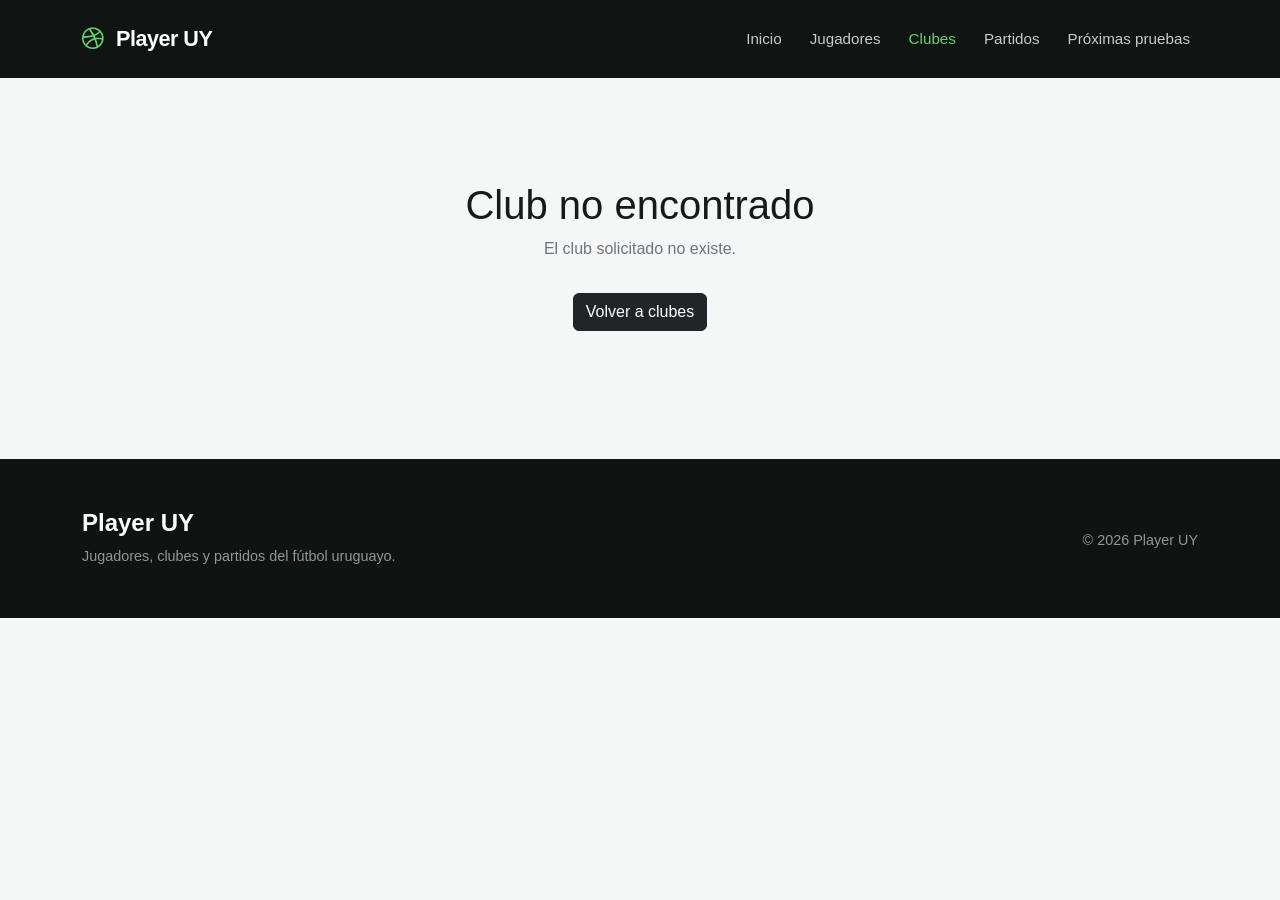
<file: club.html>
<!DOCTYPE html>
<html lang="es">

<head>
    <meta charset="UTF-8">
    <meta name="viewport" content="width=device-width, initial-scale=1.0">

    <title>Club | Player UY</title>

    <link
        href="https://cdn.jsdelivr.net/npm/bootstrap@5.3.3/dist/css/bootstrap.min.css"
        rel="stylesheet">

    <link
        rel="stylesheet"
        href="https://cdn.jsdelivr.net/npm/bootstrap-icons@1.11.3/font/bootstrap-icons.min.css">

    <link rel="stylesheet" href="css/estilos.css">
    <link rel="stylesheet" href="css/club.css">
</head>

<body>

    <header>

        <nav class="navbar navbar-expand-lg navbar-dark">

            <div class="container">

                <a class="navbar-brand fw-bold" href="index.html">
                    <i class="bi bi-dribbble"></i>
                    Player UY
                </a>

                <button
                    class="navbar-toggler"
                    type="button"
                    data-bs-toggle="collapse"
                    data-bs-target="#menuPrincipal"
                    aria-controls="menuPrincipal"
                    aria-expanded="false"
                    aria-label="Abrir menú">

                    <span class="navbar-toggler-icon"></span>

                </button>

                <div class="collapse navbar-collapse" id="menuPrincipal">

                    <ul class="navbar-nav ms-auto">

                        <li class="nav-item">
                            <a class="nav-link" href="index.html">
                                Inicio
                            </a>
                        </li>

                        <li class="nav-item">
                            <a class="nav-link" href="index.html#jugadores">
                                Jugadores
                            </a>
                        </li>

                        <li class="nav-item">
                            <a class="nav-link active" href="index.html#clubes">
                                Clubes
                            </a>
                        </li>

                        <li class="nav-item">
                            <a class="nav-link" href="index.html#partidos">
                                Partidos
                            </a>
                        </li>

                        <li class="nav-item">
                            <a class="nav-link" href="index.html#pruebas">
                                Próximas pruebas
                            </a>
                        </li>

                    </ul>

                </div>

            </div>

        </nav>

    </header>

    <main>

        <section class="club-principal">

            <div class="container">

                <a href="index.html#clubes" class="volver-clubes">

                    <i class="bi bi-arrow-left"></i>

                    Volver a clubes

                </a>

                <div class="club-cabecera">

                    <div
                        id="clubEscudo"
                        class="club-escudo-grande">

                        CAP

                    </div>

                    <div class="club-cabecera-info">

                        <span class="club-etiqueta">
                            CLUB DEL FÚTBOL URUGUAYO
                        </span>

                        <h1 id="clubNombre">
                            Club
                        </h1>

                        <p
                            id="clubUbicacion"
                            class="club-ubicacion">

                            Montevideo · Uruguay

                        </p>

                    </div>

                </div>

                <div class="row g-4 mt-2">

                    <div class="col-lg-8">

                        <div class="club-descripcion">

                            <span class="subtitulo">
                                SOBRE EL CLUB
                            </span>

                            <h2>
                                Perfil institucional
                            </h2>

                            <p id="clubDescripcion">
                                Descripción del club.
                            </p>

                        </div>

                    </div>

                    <div class="col-lg-4">

                        <div class="club-resumen">

                            <div>

                                <span>
                                    Categoría
                                </span>

                                <strong id="clubCategoria">
                                    Primera División
                                </strong>

                            </div>

                            <div>

                                <span>
                                    Jugadores registrados
                                </span>

                                <strong id="clubCantidadJugadores">
                                    0
                                </strong>

                            </div>

                            <div>

                                <span>
                                    Departamento
                                </span>

                                <strong id="clubDepartamento">
                                    Montevideo
                                </strong>

                            </div>

                        </div>

                    </div>

                </div>

            </div>

        </section>

        <section class="seccion-plantel">

            <div class="container">

                <div class="encabezado-club-seccion">

                    <span class="subtitulo">
                        PLANTEL
                    </span>

                    <h2>
                        Jugadores principales
                    </h2>

                    <p>
                        Algunos de los jugadores destacados del plantel principal.
                    </p>

                </div>

                <div
                    class="row g-4"
                    id="jugadoresPrincipales">
                </div>

            </div>

        </section>

        <section class="seccion-reserva">

            <div class="container">

                <div class="encabezado-club-seccion">

                    <span class="subtitulo">
                        RESERVA
                    </span>

                    <h2>
                        Jugadores de reserva
                    </h2>

                    <p>
                        Jóvenes futbolistas que integran la reserva del club.
                    </p>

                </div>

                <div
                    class="row g-4"
                    id="jugadoresReserva">
                </div>

            </div>

        </section>

        <section class="seccion-partidos-club">

            <div class="container">

                <div class="encabezado-club-seccion">

                    <span class="subtitulo">
                        AGENDA
                    </span>

                    <h2>
                        Próximos partidos
                    </h2>

                    <p>
                        Próximos encuentros programados para el club.
                    </p>

                </div>

                <div
                    class="partidos-club-lista"
                    id="partidosClub">
                </div>

            </div>

        </section>

        <section class="seccion-pruebas-club">

            <div class="container">

                <div class="encabezado-club-seccion">

                    <span class="subtitulo">
                        OPORTUNIDADES
                    </span>

                    <h2>
                        Próximas pruebas
                    </h2>

                    <p>
                        Información sobre futuras jornadas de captación del club.
                    </p>

                </div>

                <div
                    class="row g-4"
                    id="pruebasClub">
                </div>

            </div>

        </section>

    </main>

    <footer class="footer-principal">

        <div class="container">

            <div class="row align-items-center">

                <div class="col-md-6">

                    <h4>
                        Player UY
                    </h4>

                    <p>
                        Jugadores, clubes y partidos del fútbol uruguayo.
                    </p>

                </div>

                <div class="col-md-6 text-md-end">

                    <p>
                        © 2026 Player UY
                    </p>

                </div>

            </div>

        </div>

    </footer>

    <script src="js/datos.js"></script>
    <script src="js/club.js"></script>

    <script
        src="https://cdn.jsdelivr.net/npm/bootstrap@5.3.3/dist/js/bootstrap.bundle.min.js">
    </script>

</body>

</html>
</file>
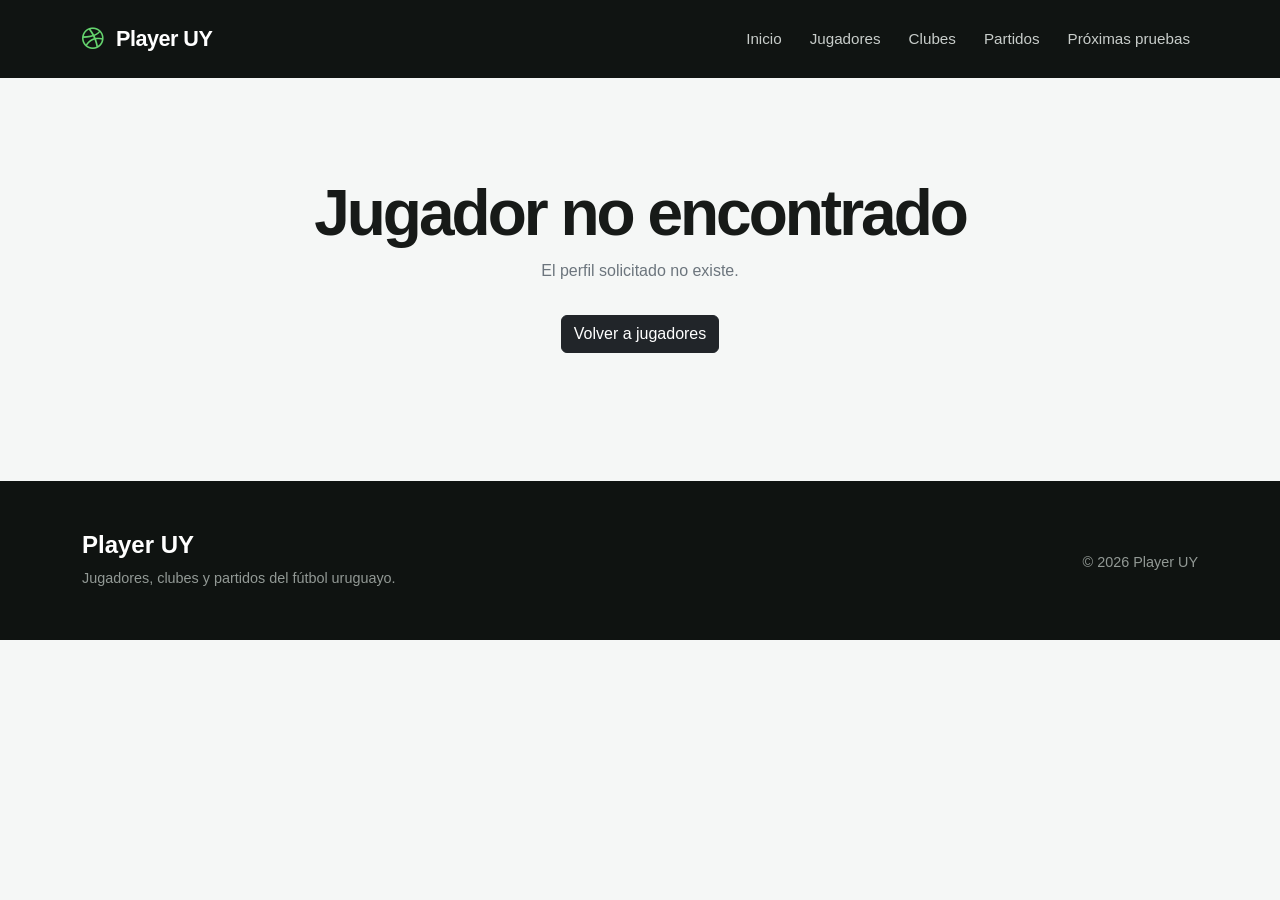
<file: perfil.html>
<!DOCTYPE html>
<html lang="es">

<head>
    <meta charset="UTF-8">
    <meta name="viewport" content="width=device-width, initial-scale=1.0">

    <title>Perfil del jugador | Player UY</title>

    <link
        href="https://cdn.jsdelivr.net/npm/bootstrap@5.3.3/dist/css/bootstrap.min.css"
        rel="stylesheet">

    <link
        rel="stylesheet"
        href="https://cdn.jsdelivr.net/npm/bootstrap-icons@1.11.3/font/bootstrap-icons.min.css">

    <link rel="stylesheet" href="css/estilos.css">
    <link rel="stylesheet" href="css/perfil.css">
</head>

<body>

    <header>

        <nav class="navbar navbar-expand-lg navbar-dark">

            <div class="container">

                <a class="navbar-brand fw-bold" href="index.html">
                    <i class="bi bi-dribbble"></i>
                    Player UY
                </a>

                <button
                    class="navbar-toggler"
                    type="button"
                    data-bs-toggle="collapse"
                    data-bs-target="#menuPrincipal"
                    aria-controls="menuPrincipal"
                    aria-expanded="false"
                    aria-label="Abrir menú">

                    <span class="navbar-toggler-icon"></span>

                </button>

                <div class="collapse navbar-collapse" id="menuPrincipal">

                    <ul class="navbar-nav ms-auto">

                        <li class="nav-item">
                            <a class="nav-link" href="index.html">
                                Inicio
                            </a>
                        </li>

                        <li class="nav-item">
                            <a class="nav-link" href="index.html#jugadores">
                                Jugadores
                            </a>
                        </li>

                        <li class="nav-item">
                            <a class="nav-link" href="index.html#clubes">
                                Clubes
                            </a>
                        </li>

                        <li class="nav-item">
                            <a class="nav-link" href="index.html#partidos">
                                Partidos
                            </a>
                        </li>

                        <li class="nav-item">
                            <a class="nav-link" href="index.html#pruebas">
                                Próximas pruebas
                            </a>
                        </li>

                    </ul>

                </div>

            </div>

        </nav>

    </header>

    <main>

        <section class="perfil-principal">

            <div class="container">

                <a href="index.html#jugadores" class="volver-jugadores">

                    <i class="bi bi-arrow-left"></i>

                    Volver a jugadores

                </a>

                <div class="row g-5 align-items-start">

                    <div class="col-lg-5">

                        <div class="perfil-imagen-principal">

                            <img
                                id="perfilImagen"
                                src=""
                                alt="Jugador">

                            <span
                                id="perfilPosicion"
                                class="perfil-posicion">

                                Posición

                            </span>

                        </div>

                    </div>

                    <div class="col-lg-7">

                        <span class="perfil-etiqueta">
                            PERFIL DEL JUGADOR
                        </span>

                        <h1 id="perfilNombre">
                            Jugador
                        </h1>

                        <p id="perfilResumen" class="perfil-resumen">
                            Uruguay
                        </p>

                        <div class="perfil-estadisticas">

                            <div>

                                <strong id="perfilPartidos">
                                    0
                                </strong>

                                <span>
                                    Partidos
                                </span>

                            </div>

                            <div>

                                <strong id="perfilGoles">
                                    0
                                </strong>

                                <span>
                                    Goles
                                </span>

                            </div>

                            <div>

                                <strong id="perfilAsistencias">
                                    0
                                </strong>

                                <span>
                                    Asistencias
                                </span>

                            </div>

                            <div>

                                <strong id="perfilMinutos">
                                    0
                                </strong>

                                <span>
                                    Minutos
                                </span>

                            </div>

                        </div>

                        <div class="datos-jugador">

                            <div class="dato-perfil">

                                <span>
                                    Edad
                                </span>

                                <strong id="perfilEdad">
                                    -
                                </strong>

                            </div>

                            <div class="dato-perfil">

                                <span>
                                    Departamento
                                </span>

                                <strong id="perfilDepartamento">
                                    -
                                </strong>

                            </div>

                            <div class="dato-perfil">

                                <span>
                                    Altura
                                </span>

                                <strong id="perfilAltura">
                                    -
                                </strong>

                            </div>

                            <div class="dato-perfil">

                                <span>
                                    Peso
                                </span>

                                <strong id="perfilPeso">
                                    -
                                </strong>

                            </div>

                            <div class="dato-perfil">

                                <span>
                                    Pie hábil
                                </span>

                                <strong id="perfilPie">
                                    -
                                </strong>

                            </div>

                            <div class="dato-perfil">

                                <span>
                                    Club actual
                                </span>

                                <strong id="perfilClub">
                                    -
                                </strong>

                            </div>

                        </div>

                        <div class="perfil-valor">

                            <span>
                                Valor estimado
                            </span>

                            <strong id="perfilValor">
                                USD 0
                            </strong>

                        </div>

                    </div>

                </div>

            </div>

        </section>

        <section class="seccion-trayectoria">

            <div class="container">

                <div class="encabezado-perfil-seccion">

                    <span class="subtitulo">
                        TRAYECTORIA
                    </span>

                    <h2>
                        Historial deportivo
                    </h2>

                    <p>
                        Clubes y categorías en las que participó el jugador
                        durante su formación y carrera deportiva.
                    </p>

                </div>

                <div
                    class="trayectoria-lista"
                    id="trayectoriaJugador">
                </div>

            </div>

        </section>

        <section class="seccion-galeria">

            <div class="container">

                <div class="encabezado-perfil-seccion">

                    <span class="subtitulo">
                        MULTIMEDIA
                    </span>

                    <h2>
                        Galería
                    </h2>

                    <p>
                        Imágenes del jugador en entrenamientos y partidos.
                    </p>

                </div>

                <div
                    class="row g-4"
                    id="galeriaJugador">
                </div>

            </div>

        </section>

        <section class="seccion-videos">

            <div class="container">

                <div class="encabezado-perfil-seccion">

                    <span class="subtitulo">
                        VIDEOS
                    </span>

                    <h2>
                        Videos destacados
                    </h2>

                    <p>
                        Jugadas, goles y momentos destacados.
                    </p>

                </div>

                <div
                    class="row g-4"
                    id="videosJugador">
                </div>

            </div>

        </section>

    </main>

    <footer class="footer-principal">

        <div class="container">

            <div class="row align-items-center">

                <div class="col-md-6">

                    <h4>
                        Player UY
                    </h4>

                    <p>
                        Jugadores, clubes y partidos del fútbol uruguayo.
                    </p>

                </div>

                <div class="col-md-6 text-md-end">

                    <p>
                        © 2026 Player UY
                    </p>

                </div>

            </div>

        </div>

    </footer>

    <script src="js/datos.js"></script>
    <script src="js/perfil.js"></script>

    <script
        src="https://cdn.jsdelivr.net/npm/bootstrap@5.3.3/dist/js/bootstrap.bundle.min.js">
    </script>

</body>

</html>
</file>
<file: css/estilos.css>
* {
    margin: 0;
    padding: 0;
    box-sizing: border-box;
}

html {
    scroll-behavior: smooth;
}

body {
    font-family: Arial, Helvetica, sans-serif;
    background-color: #f5f7f6;
    color: #171a18;
}

a {
    text-decoration: none;
}

img {
    max-width: 100%;
}

button {
    font-family: inherit;
}

.navbar {
    background-color: #101412;
    padding: 18px 0;
}

.navbar-brand {
    font-size: 1.35rem;
    letter-spacing: -0.5px;
}

.navbar-brand i {
    color: #65d46e;
    margin-right: 7px;
}

.navbar-nav {
    gap: 12px;
}

.navbar .nav-link {
    color: #c8cdca;
    font-size: 0.95rem;
    transition: 0.2s ease;
}

.navbar .nav-link:hover,
.navbar .nav-link.active {
    color: #65d46e !important;
}

.hero-principal {
    min-height: 500px;
    display: flex;
    align-items: center;
    background:
        linear-gradient(
            90deg,
            rgba(7, 12, 9, 0.96) 0%,
            rgba(7, 12, 9, 0.88) 48%,
            rgba(7, 12, 9, 0.55) 100%
        ),
        url("https://images.unsplash.com/photo-1574629810360-7efbbe195018?auto=format&fit=crop&w=1800&q=80");
    background-size: cover;
    background-position: center;
    color: white;
}

.hero-etiqueta,
.subtitulo {
    display: inline-block;
    color: #65d46e;
    font-size: 0.75rem;
    font-weight: 800;
    letter-spacing: 1.8px;
    margin-bottom: 10px;
}

.hero-principal h1 {
    max-width: 760px;
    font-size: clamp(2.6rem, 5vw, 4.6rem);
    line-height: 1.04;
    font-weight: 800;
    letter-spacing: -3px;
    margin-bottom: 20px;
}

.hero-principal p {
    max-width: 640px;
    color: #c7ceca;
    font-size: 1.1rem;
    line-height: 1.7;
    margin-bottom: 30px;
}

.buscador-jugadores {
    max-width: 650px;
    background-color: white;
    border-radius: 12px;
    padding: 7px;
    display: flex;
    align-items: center;
    gap: 10px;
}

.buscador-jugadores i {
    margin-left: 10px;
    color: #737a76;
    font-size: 1.05rem;
}

.buscador-jugadores input {
    flex: 1;
    border: none;
    outline: none;
    padding: 12px 5px;
    font-size: 0.95rem;
}

.buscador-jugadores button {
    border: none;
    border-radius: 8px;
    background-color: #65d46e;
    color: #071009;
    padding: 13px 24px;
    font-weight: 800;
    transition: 0.25s ease;
}

.buscador-jugadores button:hover {
    background-color: #78e580;
}

.seccion-filtros {
    background-color: white;
    border-bottom: 1px solid #e4e8e5;
    padding: 30px 0;
}

.seccion-filtros label {
    display: block;
    margin-bottom: 8px;
    font-size: 0.8rem;
    font-weight: 700;
    color: #575d59;
}

.seccion-filtros .form-select {
    min-height: 48px;
    border-radius: 9px;
    border: 1px solid #dfe4e1;
    box-shadow: none;
}

.seccion-filtros .form-select:focus {
    border-color: #65d46e;
    box-shadow:
        0 0 0 3px rgba(101, 212, 110, 0.14);
}

.seccion-jugadores,
.seccion-clubes,
.seccion-partidos,
.seccion-pruebas {
    padding: 80px 0;
}

.seccion-jugadores {
    background-color: #f5f7f6;
}

.seccion-clubes {
    background-color: #ffffff;
}

.seccion-partidos {
    background-color: #eef2ef;
}

.seccion-pruebas {
    background-color: #ffffff;
}

.encabezado-seccion,
.encabezado-calendario {
    display: flex;
    justify-content: space-between;
    align-items: end;
    gap: 25px;
    margin-bottom: 40px;
}

.encabezado-seccion h2,
.encabezado-calendario h2 {
    font-size: 2.2rem;
    font-weight: 800;
    letter-spacing: -1px;
    margin-bottom: 7px;
}

.encabezado-seccion p,
.encabezado-calendario p {
    color: #777d79;
    margin: 0;
}

.contador {
    background-color: #e8ece9;
    color: #383e3a;
    padding: 9px 16px;
    border-radius: 25px;
    font-size: 0.85rem;
    font-weight: 700;
}

.jugador-card {
    height: 100%;
    background-color: white;
    border-radius: 16px;
    overflow: hidden;
    border: 1px solid #e7ebe8;
    transition:
        transform 0.3s ease,
        box-shadow 0.3s ease;
}

.jugador-card:hover {
    transform: translateY(-7px);
    box-shadow:
        0 18px 40px rgba(20, 30, 24, 0.12);
}

.jugador-imagen {
    height: 300px;
    position: relative;
    overflow: hidden;
    background-color: #dfe4e1;
}

.jugador-imagen img {
    width: 100%;
    height: 100%;
    object-fit: cover;
    object-position: center;
    transition: transform 0.4s ease;
}

.jugador-card:hover .jugador-imagen img {
    transform: scale(1.04);
}

.jugador-posicion {
    position: absolute;
    left: 18px;
    bottom: 18px;
    background-color: #65d46e;
    color: #0b160d;
    padding: 7px 13px;
    border-radius: 25px;
    font-size: 0.75rem;
    font-weight: 800;
}

.boton-favorito {
    position: absolute;
    top: 16px;
    right: 16px;
    width: 42px;
    height: 42px;
    border: none;
    border-radius: 50%;
    background-color: rgba(255, 255, 255, 0.93);
    display: flex;
    align-items: center;
    justify-content: center;
    cursor: pointer;
    transition: 0.2s ease;
}

.boton-favorito:hover {
    transform: scale(1.08);
    background-color: white;
}

.jugador-info {
    padding: 24px;
}

.jugador-info h3 {
    font-size: 1.35rem;
    font-weight: 800;
    margin-bottom: 6px;
}

.jugador-datos {
    color: #737a76;
    font-size: 0.9rem;
    margin-bottom: 20px;
}

.estadisticas {
    display: grid;
    grid-template-columns: repeat(3, 1fr);
    border-top: 1px solid #eceeec;
    border-bottom: 1px solid #eceeec;
    padding: 17px 0;
    margin-bottom: 20px;
}

.estadisticas div {
    text-align: center;
}

.estadisticas div:not(:last-child) {
    border-right: 1px solid #eceeec;
}

.estadisticas strong {
    display: block;
    font-size: 1.1rem;
    font-weight: 800;
}

.estadisticas span {
    display: block;
    margin-top: 3px;
    color: #8a908d;
    font-size: 0.7rem;
}

.jugador-valor {
    margin-bottom: 18px;
}

.jugador-valor span {
    display: block;
    color: #8a908d;
    font-size: 0.75rem;
    margin-bottom: 3px;
}

.jugador-valor strong {
    display: block;
    font-size: 1.15rem;
}

.boton-perfil {
    width: 100%;
    border: none;
    border-radius: 9px;
    background-color: #111614;
    color: white;
    padding: 13px 18px;
    font-weight: 700;
    display: flex;
    align-items: center;
    justify-content: center;
    gap: 10px;
    cursor: pointer;
    transition: 0.25s ease;
}

.boton-perfil:hover {
    background-color: #65d46e;
    color: #0b120d;
}

.club-card {
    height: 100%;
    background-color: #f8faf8;
    border: 1px solid #e3e8e4;
    border-radius: 16px;
    padding: 28px;
    transition:
        transform 0.3s ease,
        box-shadow 0.3s ease;
}

.club-card:hover {
    transform: translateY(-6px);
    box-shadow:
        0 16px 35px rgba(20, 30, 24, 0.10);
}

.club-escudo {
    width: 72px;
    height: 72px;
    border-radius: 18px;
    background-color: #111614;
    color: #65d46e;
    display: flex;
    align-items: center;
    justify-content: center;
    font-weight: 900;
    font-size: 1.05rem;
    letter-spacing: 1px;
    margin-bottom: 22px;
}

.club-card h3 {
    font-size: 1.25rem;
    font-weight: 800;
    margin-bottom: 4px;
}

.club-card p {
    color: #777d79;
    margin-bottom: 14px;
}

.club-jugadores {
    display: block;
    color: #474d49;
    font-size: 0.85rem;
    margin-bottom: 22px;
}

.boton-club {
    width: 100%;
    border: 1px solid #d8ded9;
    border-radius: 9px;
    background-color: white;
    padding: 12px;
    font-weight: 700;
    display: flex;
    justify-content: center;
    align-items: center;
    gap: 8px;
    cursor: pointer;
    transition: 0.25s ease;
}

.boton-club:hover {
    background-color: #111614;
    color: white;
    border-color: #111614;
}

.controles-calendario {
    display: flex;
    align-items: center;
    gap: 12px;
}

.controles-calendario span {
    min-width: 130px;
    text-align: center;
    font-weight: 800;
}

.controles-calendario button {
    width: 40px;
    height: 40px;
    border: 1px solid #d6ddd8;
    border-radius: 8px;
    background-color: white;
    display: flex;
    align-items: center;
    justify-content: center;
    cursor: pointer;
    transition: 0.2s ease;
}

.controles-calendario button:hover {
    background-color: #111614;
    color: white;
}

.calendario-wrapper {
    overflow-x: auto;
    padding-bottom: 8px;
}

.calendario-semanal {
    min-width: 1000px;
    display: grid;
    grid-template-columns: repeat(7, 1fr);
    background-color: white;
    border: 1px solid #dfe4e1;
    border-radius: 16px;
    overflow: hidden;
}

.dia-calendario {
    min-height: 270px;
    border-right: 1px solid #e2e6e3;
}

.dia-calendario:last-child {
    border-right: none;
}

.dia-header {
    padding: 18px;
    border-bottom: 1px solid #e2e6e3;
    background-color: #fafbfa;
}

.dia-header span {
    display: block;
    color: #858c88;
    font-size: 0.7rem;
    font-weight: 800;
    letter-spacing: 1px;
}

.dia-header strong {
    display: block;
    margin-top: 3px;
    font-size: 1.45rem;
}

.dia-contenido {
    padding: 12px;
}

.partido-card {
    background-color: #edf8ee;
    border-left: 4px solid #65d46e;
    border-radius: 8px;
    padding: 13px;
}

.partido-card.destacado {
    background-color: #111614;
    color: white;
    border-left-color: #65d46e;
}

.partido-hora {
    display: block;
    font-size: 0.72rem;
    font-weight: 800;
    color: #4dad56;
    margin-bottom: 8px;
}

.partido-card.destacado .partido-hora {
    color: #65d46e;
}

.partido-card strong {
    display: block;
    font-size: 0.84rem;
}

.versus {
    display: block;
    color: #8a908d;
    font-size: 0.7rem;
    margin: 4px 0;
}

.sin-partidos {
    color: #a1a6a3;
    font-size: 0.78rem;
}

.seccion-pruebas {
    background-color: #ffffff;
}

.prueba-card {
    height: 100%;
    background-color: #f8faf8;
    border: 1px solid #e1e7e2;
    border-radius: 16px;
    padding: 26px;
    display: flex;
    flex-direction: column;
    transition:
        transform 0.3s ease,
        box-shadow 0.3s ease;
}

.prueba-card:hover {
    transform: translateY(-6px);
    box-shadow:
        0 18px 40px rgba(20, 30, 24, 0.10);
}

.prueba-club {
    display: flex;
    align-items: center;
    gap: 14px;
    padding-bottom: 20px;
    border-bottom: 1px solid #e3e7e4;
}

.prueba-escudo {
    width: 58px;
    height: 58px;
    min-width: 58px;
    border-radius: 14px;
    background-color: #111614;
    color: #65d46e;
    display: flex;
    align-items: center;
    justify-content: center;
    font-weight: 900;
    font-size: 0.85rem;
    letter-spacing: 1px;
}

.prueba-club h3 {
    font-size: 1.25rem;
    font-weight: 800;
    margin: 0 0 3px;
}

.prueba-club span {
    color: #48ac52;
    font-size: 0.78rem;
    font-weight: 800;
}

.prueba-descripcion {
    color: #676e6a;
    font-size: 0.9rem;
    line-height: 1.6;
    margin: 20px 0;
}

.prueba-detalles {
    display: flex;
    flex-direction: column;
    gap: 12px;
    margin-bottom: 20px;
}

.prueba-detalles div {
    display: flex;
    align-items: flex-start;
    gap: 10px;
    color: #5f6662;
    font-size: 0.83rem;
}

.prueba-detalles i {
    color: #4db357;
    font-size: 1rem;
}

.aviso-fecha {
    display: flex;
    align-items: center;
    gap: 10px;
    background-color: #edf8ee;
    color: #4f6253;
    border-radius: 9px;
    padding: 12px 14px;
    margin-bottom: 18px;
    font-size: 0.78rem;
}

.aviso-fecha i {
    color: #48ad53;
    font-size: 1rem;
}

.boton-notificar {
    width: 100%;
    margin-top: auto;
    border: none;
    border-radius: 9px;
    background-color: #111614;
    color: white;
    padding: 13px 15px;
    font-weight: 700;
    display: flex;
    justify-content: center;
    align-items: center;
    gap: 8px;
    cursor: pointer;
    transition: 0.25s ease;
}

.boton-notificar:hover {
    background-color: #65d46e;
    color: #0b120d;
}

.boton-notificar.activo {
    background-color: #65d46e;
    color: #0b120d;
}

.footer-principal {
    background-color: #0f1311;
    color: white;
    padding: 50px 0;
}

.footer-principal h4 {
    font-weight: 800;
}

.footer-principal p {
    margin: 5px 0 0;
    color: #929995;
    font-size: 0.9rem;
}

@media (max-width: 768px) {

    .hero-principal {
        min-height: 520px;
        text-align: center;
        background-position: center;
    }

    .hero-principal h1 {
        letter-spacing: -1.5px;
    }

    .hero-principal p {
        margin-left: auto;
        margin-right: auto;
    }

    .buscador-jugadores {
        margin: 0 auto;
    }

    .encabezado-seccion,
    .encabezado-calendario {
        flex-direction: column;
        align-items: flex-start;
    }

    .jugador-imagen {
        height: 350px;
    }

}

@media (max-width: 576px) {

    .hero-principal {
        min-height: 560px;
    }

    .hero-principal h1 {
        font-size: 2.5rem;
    }

    .buscador-jugadores {
        flex-wrap: wrap;
        background-color: transparent;
        padding: 0;
    }

    .buscador-jugadores i {
        display: none;
    }

    .buscador-jugadores input {
        flex-basis: 100%;
        width: 100%;
        border-radius: 8px;
        padding: 15px;
    }

    .buscador-jugadores button {
        width: 100%;
    }

    .seccion-jugadores,
    .seccion-clubes,
    .seccion-partidos,
    .seccion-pruebas {
        padding: 55px 0;
    }

    .encabezado-seccion h2,
    .encabezado-calendario h2 {
        font-size: 1.8rem;
    }

    .jugador-imagen {
        height: 320px;
    }

    .club-card {
        padding: 24px;
    }

    .prueba-card {
        padding: 22px;
    }

    .prueba-escudo {
        width: 52px;
        height: 52px;
        min-width: 52px;
    }

}
</file>
<file: css/club.css>
.club-principal {
    padding: 55px 0 80px;
    background-color: #f5f7f6;
}

.volver-clubes {
    display: inline-flex;
    align-items: center;
    gap: 8px;
    color: #555d58;
    font-size: 0.9rem;
    font-weight: 700;
    margin-bottom: 35px;
    transition: 0.2s ease;
}

.volver-clubes:hover {
    color: #3ca947;
}

.club-cabecera {
    display: flex;
    align-items: center;
    gap: 24px;
    margin-bottom: 45px;
}

.club-escudo-grande {
    width: 120px;
    height: 120px;
    min-width: 120px;
    border-radius: 26px;
    background-color: #111614;
    color: #65d46e;
    display: flex;
    align-items: center;
    justify-content: center;
    font-size: 1.6rem;
    font-weight: 900;
    letter-spacing: 1.5px;
    box-shadow:
        0 16px 35px rgba(20, 30, 24, 0.12);
}

.club-etiqueta {
    display: inline-block;
    color: #47ad51;
    font-size: 0.75rem;
    font-weight: 800;
    letter-spacing: 1.8px;
    margin-bottom: 8px;
}

.club-cabecera-info h1 {
    font-size: clamp(2.7rem, 5vw, 4.8rem);
    line-height: 1;
    letter-spacing: -3px;
    font-weight: 800;
    margin-bottom: 10px;
}

.club-ubicacion {
    color: #707773;
    font-size: 1.05rem;
    margin: 0;
}

.club-descripcion {
    background-color: white;
    border: 1px solid #e2e7e3;
    border-radius: 16px;
    padding: 28px;
    height: 100%;
}

.club-descripcion h2 {
    font-size: 1.8rem;
    font-weight: 800;
    margin-bottom: 14px;
}

.club-descripcion p {
    color: #666e69;
    line-height: 1.75;
    margin: 0;
}

.club-resumen {
    height: 100%;
    background-color: #111614;
    color: white;
    border-radius: 16px;
    overflow: hidden;
}

.club-resumen div {
    padding: 22px 24px;
}

.club-resumen div:not(:last-child) {
    border-bottom:
        1px solid rgba(255, 255, 255, 0.08);
}

.club-resumen span {
    display: block;
    color: #aeb6b1;
    font-size: 0.75rem;
    margin-bottom: 5px;
}

.club-resumen strong {
    font-size: 1rem;
}

.seccion-plantel,
.seccion-reserva,
.seccion-partidos-club,
.seccion-pruebas-club {
    padding: 80px 0;
}

.seccion-plantel {
    background-color: white;
}

.seccion-reserva {
    background-color: #eef2ef;
}

.seccion-partidos-club {
    background-color: white;
}

.seccion-pruebas-club {
    background-color: #eef2ef;
}

.encabezado-club-seccion {
    margin-bottom: 40px;
}

.encabezado-club-seccion h2 {
    font-size: 2.2rem;
    font-weight: 800;
    letter-spacing: -1px;
    margin-bottom: 8px;
}

.encabezado-club-seccion p {
    color: #777d79;
    margin: 0;
    max-width: 700px;
}

.jugador-club-card {
    height: 100%;
    background-color: #f8faf8;
    border: 1px solid #e2e7e3;
    border-radius: 16px;
    overflow: hidden;
    transition:
        transform 0.3s ease,
        box-shadow 0.3s ease;
}

.jugador-club-card:hover {
    transform: translateY(-6px);
    box-shadow:
        0 18px 40px rgba(20, 30, 24, 0.10);
}

.jugador-club-imagen {
    height: 250px;
    overflow: hidden;
    background-color: #dfe4e1;
}

.jugador-club-imagen img {
    width: 100%;
    height: 100%;
    object-fit: cover;
    transition: transform 0.4s ease;
}

.jugador-club-card:hover .jugador-club-imagen img {
    transform: scale(1.04);
}

.jugador-club-info {
    padding: 22px;
}

.jugador-club-info h3 {
    font-size: 1.2rem;
    font-weight: 800;
    margin-bottom: 5px;
}

.jugador-club-info p {
    color: #777e79;
    font-size: 0.85rem;
    margin-bottom: 18px;
}

.boton-ver-perfil {
    width: 100%;
    border-radius: 9px;
    background-color: #111614;
    color: white;
    padding: 12px 16px;
    font-weight: 700;
    display: flex;
    align-items: center;
    justify-content: center;
    gap: 8px;
    transition: 0.25s ease;
}

.boton-ver-perfil:hover {
    background-color: #65d46e;
    color: #0b120d;
}

.partidos-club-lista {
    display: flex;
    flex-direction: column;
    gap: 16px;
}

.partido-club-card {
    display: grid;
    grid-template-columns: 120px 1fr 100px 1fr;
    align-items: center;
    gap: 20px;
    background-color: #f8faf8;
    border: 1px solid #e2e7e3;
    border-radius: 14px;
    padding: 20px 24px;
    transition: 0.25s ease;
}

.partido-club-card:hover {
    transform: translateY(-2px);
    box-shadow:
        0 10px 28px rgba(20, 30, 24, 0.07);
}

.partido-club-fecha {
    color: #4bad55;
    font-size: 0.8rem;
    font-weight: 800;
}

.partido-club-equipo {
    font-size: 1rem;
    font-weight: 800;
}

.partido-club-vs {
    text-align: center;
    color: #8a918c;
    font-size: 0.78rem;
    font-weight: 700;
}

.partido-club-hora {
    display: block;
    color: #6f7772;
    font-size: 0.78rem;
    margin-top: 4px;
}

.prueba-club-card {
    height: 100%;
    background-color: white;
    border: 1px solid #dde4df;
    border-radius: 16px;
    padding: 26px;
    display: flex;
    flex-direction: column;
    transition:
        transform 0.3s ease,
        box-shadow 0.3s ease;
}

.prueba-club-card:hover {
    transform: translateY(-5px);
    box-shadow:
        0 16px 35px rgba(20, 30, 24, 0.09);
}

.prueba-club-card h3 {
    font-size: 1.25rem;
    font-weight: 800;
    margin-bottom: 14px;
}

.prueba-club-dato {
    display: flex;
    align-items: center;
    gap: 9px;
    color: #656d68;
    font-size: 0.85rem;
    margin-bottom: 11px;
}

.prueba-club-dato i {
    color: #4bad55;
}

.prueba-club-aviso {
    background-color: #edf8ee;
    border-radius: 9px;
    padding: 12px 14px;
    color: #55645a;
    font-size: 0.8rem;
    margin: 12px 0 18px;
}

.boton-notificar-club {
    width: 100%;
    margin-top: auto;
    border: none;
    border-radius: 9px;
    background-color: #111614;
    color: white;
    padding: 13px 16px;
    font-weight: 700;
    display: flex;
    justify-content: center;
    align-items: center;
    gap: 8px;
    transition: 0.25s ease;
}

.boton-notificar-club:hover,
.boton-notificar-club.activo {
    background-color: #65d46e;
    color: #0b120d;
}

@media (max-width: 768px) {

    .club-cabecera {
        flex-direction: column;
        align-items: flex-start;
    }

    .club-cabecera-info h1 {
        letter-spacing: -1.5px;
    }

    .partido-club-card {
        grid-template-columns: 1fr;
        gap: 8px;
    }

    .partido-club-vs {
        text-align: left;
    }

}

@media (max-width: 576px) {

    .club-principal {
        padding: 35px 0 55px;
    }

    .club-escudo-grande {
        width: 95px;
        height: 95px;
        min-width: 95px;
        border-radius: 20px;
    }

    .seccion-plantel,
    .seccion-reserva,
    .seccion-partidos-club,
    .seccion-pruebas-club {
        padding: 55px 0;
    }

    .encabezado-club-seccion h2 {
        font-size: 1.8rem;
    }

    .jugador-club-imagen {
        height: 300px;
    }

}
</file>
<file: css/perfil.css>
.perfil-principal {
    padding: 55px 0 80px;
    background-color: #f5f7f6;
}

.volver-jugadores {
    display: inline-flex;
    align-items: center;
    gap: 8px;
    color: #555d58;
    font-size: 0.9rem;
    font-weight: 700;
    margin-bottom: 35px;
    transition: 0.2s ease;
}

.volver-jugadores:hover {
    color: #3ca947;
}

.perfil-imagen-principal {
    position: relative;
    height: 570px;
    overflow: hidden;
    border-radius: 20px;
    background-color: #dfe4e1;
    box-shadow:
        0 20px 50px rgba(20, 30, 24, 0.12);
}

.perfil-imagen-principal img {
    width: 100%;
    height: 100%;
    object-fit: cover;
    object-position: center;
}

.perfil-posicion {
    position: absolute;
    left: 22px;
    bottom: 22px;
    background-color: #65d46e;
    color: #0b160d;
    padding: 8px 15px;
    border-radius: 25px;
    font-size: 0.78rem;
    font-weight: 800;
}

.perfil-etiqueta {
    display: inline-block;
    color: #47ad51;
    font-size: 0.75rem;
    font-weight: 800;
    letter-spacing: 1.8px;
    margin-bottom: 12px;
}

.perfil-principal h1 {
    font-size: clamp(2.7rem, 5vw, 4.8rem);
    line-height: 1;
    letter-spacing: -3px;
    font-weight: 800;
    margin-bottom: 14px;
}

.perfil-resumen {
    color: #707773;
    font-size: 1.05rem;
    margin-bottom: 30px;
}

.perfil-estadisticas {
    display: grid;
    grid-template-columns: repeat(4, 1fr);
    background-color: #111614;
    color: white;
    border-radius: 15px;
    overflow: hidden;
    margin-bottom: 30px;
}

.perfil-estadisticas div {
    text-align: center;
    padding: 22px 12px;
}

.perfil-estadisticas div:not(:last-child) {
    border-right:
        1px solid rgba(255, 255, 255, 0.1);
}

.perfil-estadisticas strong {
    display: block;
    font-size: 1.5rem;
    color: #65d46e;
    margin-bottom: 4px;
}

.perfil-estadisticas span {
    color: #adb5b0;
    font-size: 0.75rem;
}

.datos-jugador {
    display: grid;
    grid-template-columns: repeat(2, 1fr);
    gap: 1px;
    background-color: #e1e6e2;
    border-radius: 14px;
    overflow: hidden;
    border: 1px solid #e1e6e2;
    margin-bottom: 24px;
}

.dato-perfil {
    background-color: white;
    padding: 18px 20px;
}

.dato-perfil span {
    display: block;
    color: #8b918d;
    font-size: 0.75rem;
    margin-bottom: 4px;
}

.dato-perfil strong {
    font-size: 0.95rem;
}

.perfil-valor {
    background-color: #edf8ee;
    border: 1px solid #d8ead9;
    border-radius: 14px;
    padding: 20px;
}

.perfil-valor span {
    display: block;
    color: #6d766f;
    font-size: 0.8rem;
    margin-bottom: 4px;
}

.perfil-valor strong {
    font-size: 1.7rem;
    color: #253229;
}

.encabezado-perfil-seccion {
    margin-bottom: 40px;
}

.encabezado-perfil-seccion h2 {
    font-size: 2.2rem;
    font-weight: 800;
    letter-spacing: -1px;
    margin-bottom: 8px;
}

.encabezado-perfil-seccion p {
    margin: 0;
    color: #777d79;
    max-width: 700px;
}

.seccion-trayectoria {
    padding: 80px 0;
    background-color: #ffffff;
}

.trayectoria-lista {
    max-width: 1000px;
    margin-top: 40px;
}

.trayectoria-item {
    display: grid;
    grid-template-columns: 40px 155px 1fr;
    position: relative;
    min-height: 140px;
}

.trayectoria-linea {
    position: relative;
    display: flex;
    justify-content: center;
}

.trayectoria-punto {
    width: 14px;
    height: 14px;
    margin-top: 8px;
    background-color: #65d46e;
    border-radius: 50%;
    border: 3px solid #ffffff;
    box-shadow:
        0 0 0 2px #65d46e;
    position: relative;
    z-index: 2;
}

.trayectoria-conector {
    position: absolute;
    top: 24px;
    bottom: 0;
    width: 2px;
    background-color: #dfe5e0;
}

.trayectoria-periodo {
    padding-top: 3px;
    color: #777f7a;
    font-size: 0.76rem;
    font-weight: 800;
    letter-spacing: 0.5px;
    text-transform: uppercase;
}

.trayectoria-contenido {
    background-color: #f7f9f7;
    border: 1px solid #e3e8e4;
    border-radius: 14px;
    padding: 21px 24px;
    margin-bottom: 28px;
    transition:
        transform 0.25s ease,
        box-shadow 0.25s ease;
}

.trayectoria-contenido:hover {
    transform: translateY(-3px);
    box-shadow:
        0 12px 30px rgba(20, 30, 24, 0.08);
}

.trayectoria-contenido h3 {
    font-size: 1.18rem;
    font-weight: 800;
    margin-bottom: 13px;
}

.trayectoria-datos {
    display: flex;
    flex-wrap: wrap;
    gap: 18px;
}

.trayectoria-datos span {
    display: flex;
    align-items: center;
    gap: 7px;
    color: #676f6a;
    font-size: 0.84rem;
}

.trayectoria-datos i {
    color: #49ad53;
    font-size: 0.95rem;
}

.seccion-galeria {
    padding: 80px 0;
    background-color: #eef2ef;
}

.galeria-item {
    height: 310px;
    overflow: hidden;
    border-radius: 16px;
    background-color: #dfe4e1;
    box-shadow:
        0 8px 25px rgba(20, 30, 24, 0.06);
}

.galeria-item img {
    width: 100%;
    height: 100%;
    object-fit: cover;
    transition: transform 0.4s ease;
}

.galeria-item:hover img {
    transform: scale(1.05);
}

.seccion-videos {
    padding: 80px 0;
    background-color: #ffffff;
}

.video-card {
    overflow: hidden;
    background-color: #111614;
    border-radius: 16px;
    border: 1px solid #222924;
}

.video-card video {
    width: 100%;
    height: 320px;
    object-fit: cover;
    display: block;
    background-color: #000;
}

.video-info {
    padding: 18px 20px;
}

.video-info h3 {
    color: white;
    font-size: 1rem;
    font-weight: 700;
    margin: 0;
}

.videos-vacios {
    background-color: #f7f9f7;
    border: 1px solid #e2e7e3;
    border-radius: 16px;
    text-align: center;
    padding: 55px 25px;
}

.videos-vacios i {
    color: #4ead57;
    font-size: 2.6rem;
}

.videos-vacios h3 {
    font-size: 1.25rem;
    font-weight: 800;
    margin-top: 16px;
    margin-bottom: 7px;
}

.videos-vacios p {
    color: #7b827e;
    margin: 0;
}

@media (max-width: 992px) {

    .perfil-imagen-principal {
        height: 500px;
    }

}

@media (max-width: 768px) {

    .perfil-principal h1 {
        letter-spacing: -1.5px;
    }

    .perfil-estadisticas {
        grid-template-columns: repeat(2, 1fr);
    }

    .perfil-estadisticas div:nth-child(2) {
        border-right: none;
    }

    .perfil-estadisticas div:nth-child(1),
    .perfil-estadisticas div:nth-child(2) {
        border-bottom:
            1px solid rgba(255, 255, 255, 0.1);
    }

    .trayectoria-item {
        grid-template-columns: 32px 1fr;
    }

    .trayectoria-linea {
        grid-column: 1;
        grid-row: 1 / span 2;
    }

    .trayectoria-periodo {
        grid-column: 2;
        padding-top: 0;
        margin-bottom: 9px;
    }

    .trayectoria-contenido {
        grid-column: 2;
    }

}

@media (max-width: 576px) {

    .perfil-principal {
        padding: 35px 0 55px;
    }

    .perfil-imagen-principal {
        height: 410px;
    }

    .datos-jugador {
        grid-template-columns: 1fr;
    }

    .seccion-trayectoria,
    .seccion-galeria,
    .seccion-videos {
        padding: 55px 0;
    }

    .encabezado-perfil-seccion h2 {
        font-size: 1.8rem;
    }

    .trayectoria-contenido {
        padding: 18px;
    }

    .trayectoria-datos {
        flex-direction: column;
        gap: 9px;
    }

    .galeria-item {
        height: 280px;
    }

    .video-card video {
        height: 240px;
    }

}
</file>
